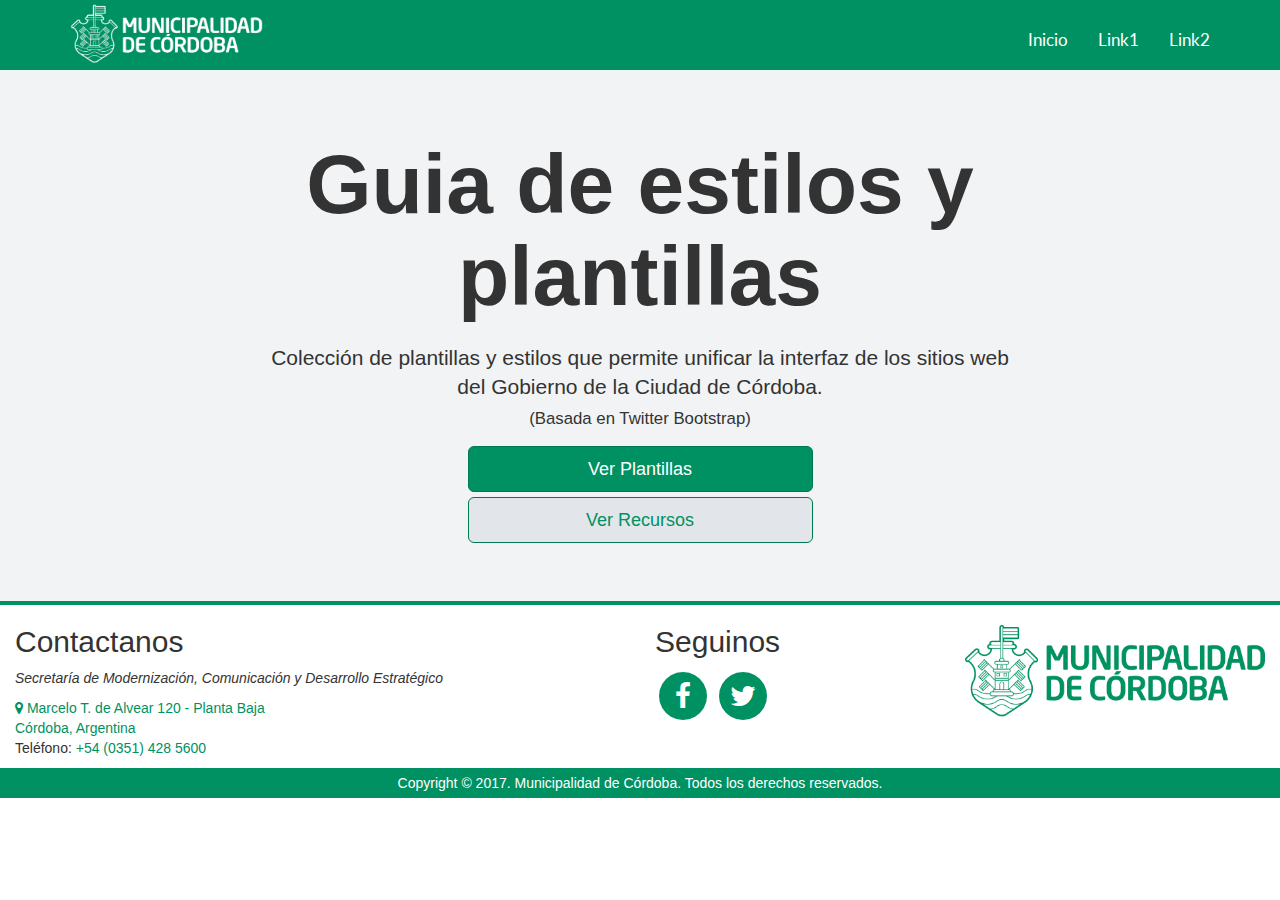
<file: index.html>
<!DOCTYPE html>
<html lang="en">
<head>
  <meta charset="utf-8">
  <meta http-equiv="X-UA-Compatible" content="IE=edge">
  <meta name="viewport" content="width=device-width, initial-scale=1">
  <!-- The above 3 meta tags *must* come first in the head; any other head content must come *after* these tags -->
  <title>Guía de Estilos y Web</title>

  <!-- Bootstrap -->
  <link href="assets/css/bootstrap.min.css" rel="stylesheet">
  <link href="assets/css/cbaBootstrap.css" rel="stylesheet">
  <link href="assets/css/font-awesome/css/font-awesome.css" rel="stylesheet">

  <!-- Google Fonts -->
  <link href='https://fonts.googleapis.com/css?family=Lato:700,400,400i,200' rel='stylesheet' type='text/css'>
  <link href='https://fonts.googleapis.com/css?family=Raleway:200,400,500,700' rel='stylesheet' type='text/css'>

  <!-- Custom CSS -->
  <!-- HTML5 shim and Respond.js for IE8 support of HTML5 elements and media queries -->
  <!-- WARNING: Respond.js doesn't work if you view the page via file:// -->
  <!--[if lt IE 9]>
  <script src="https://oss.maxcdn.com/html5shiv/3.7.3/html5shiv.min.js"></script>
  <script src="https://oss.maxcdn.com/respond/1.4.2/respond.min.js"></script>
  <![endif]-->
</head>
<body>
  <nav class="navbar navbar-muni navbar-fixed-top">
    <div class="container">
      <div class="navbar-header">
        <button type="button" class="navbar-toggle collapsed" data-toggle="collapse" data-target="#navbar" aria-expanded="false" aria-controls="navbar">
          <span class="sr-only">Abrir/Cerrar Menú</span>
          <span class="icon-bar"></span>
          <span class="icon-bar"></span>
          <span class="icon-bar"></span>
        </button>
        <a class="muni-logo-container navbar-brand" href="#"><img src="assets/images/muni-logo.png" class="img-responsive muni-logo"></a>
      </div>
      <div id="navbar" class="collapse navbar-collapse">
        <ul class="nav navbar-nav navbar-right">
          <li class="active"><a href="#">Inicio</a></li>
          <li><a href="#about">Link1</a></li>
          <li><a href="#contact">Link2</a></li>
        </ul>
      </div><!--/.nav-collapse -->
    </div>
  </nav>
  <div class="jumbotron jumbotron-main">
    <div class="container">
      <div class="row">
        <div class="col-md-8 col-md-offset-2">
          <h1>Guia de estilos y plantillas </h1>
          <p class="lead">Colección de plantillas y estilos que permite unificar la interfaz de los sitios web del Gobierno de la Ciudad de Córdoba. <br/><span class="comentario-lead">(Basada en Twitter Bootstrap)</span></p>
          <div class="col-md-6 col-md-offset-3">
            <a href="#" class="btn btn-muniCba btn-lg btn-block">Ver Plantillas</a>
            <a href="#" class="btn btn-muniCba inverso btn-lg btn-block">Ver Recursos</a>
          </div>
        </div>
      </div>
    </div>
  </div>


  <!-- FOOTER -->
  <footer class="footer-muniCba">
    <div class="container-fluid">
      <div class="row">
        <div class="col-md-6">
          <h2 class="section-title">Contactanos</h2>
          <div class="footer-menu footer-info">
            <p class="italica">
              Secretaría de Modernización, Comunicación y
              Desarrollo Estratégico
            </p>
            <a href="https://goo.gl/maps/oZyWf4jVECH2">
              <i class="fa fa-map-marker" aria-hidden="true"></i> Marcelo T. de Alvear 120 - Planta Baja<br/>Córdoba, Argentina
            </a>
            <p>Teléfono: <a href="tel:+543514285600" style="font-size:1em;">+54 (0351) 428 5600</a></p>
          </div>

        </div>
        <div class="col-md-3">
          <h2 class="section-title">Seguinos</h2>
          <a href="#" class="social-icon">
            <span class="fa-stack fa-2x">
              <i class="fa fa-circle fa-stack-2x"></i>
              <i class="fa fa-facebook fa-stack-1x fa-inverse" title="Facebook"></i>
            </span>
          </a>
          <a href="#" class="social-icon">
            <span class="fa-stack fa-2x">
              <i class="fa fa-circle fa-stack-2x"></i>
              <i class="fa fa-twitter fa-stack-1x fa-inverse" title="Twitter"></i>
            </span>
          </a>
        </div>
        <div class="col-md-3">
          <a class="footer-brand" href="index.html">
            <img src="assets/images/logo-muni-verde.png" class="logo" alt="Logo Municipalidad de Córdoba"/>
          </a>
        </div>

      </div>
    </div>
    <div class="container-fluid copyright">
      <div class="row">
        <div class="col-md-12">
          <p>
            Copyright &copy; 2017.
            Municipalidad de Córdoba.
            Todos los derechos reservados.
          </p>
        </div>
      </div>
    </div>
  </footer>

  <!-- jQuery (necessary for Bootstrap's JavaScript plugins) -->
  <script src="https://ajax.googleapis.com/ajax/libs/jquery/1.12.4/jquery.min.js"></script>
  <!-- Include all compiled plugins (below), or include individual files as needed -->
  <script src="assets/js/bootstrap.min.js"></script>
</body>
</html>
</file>
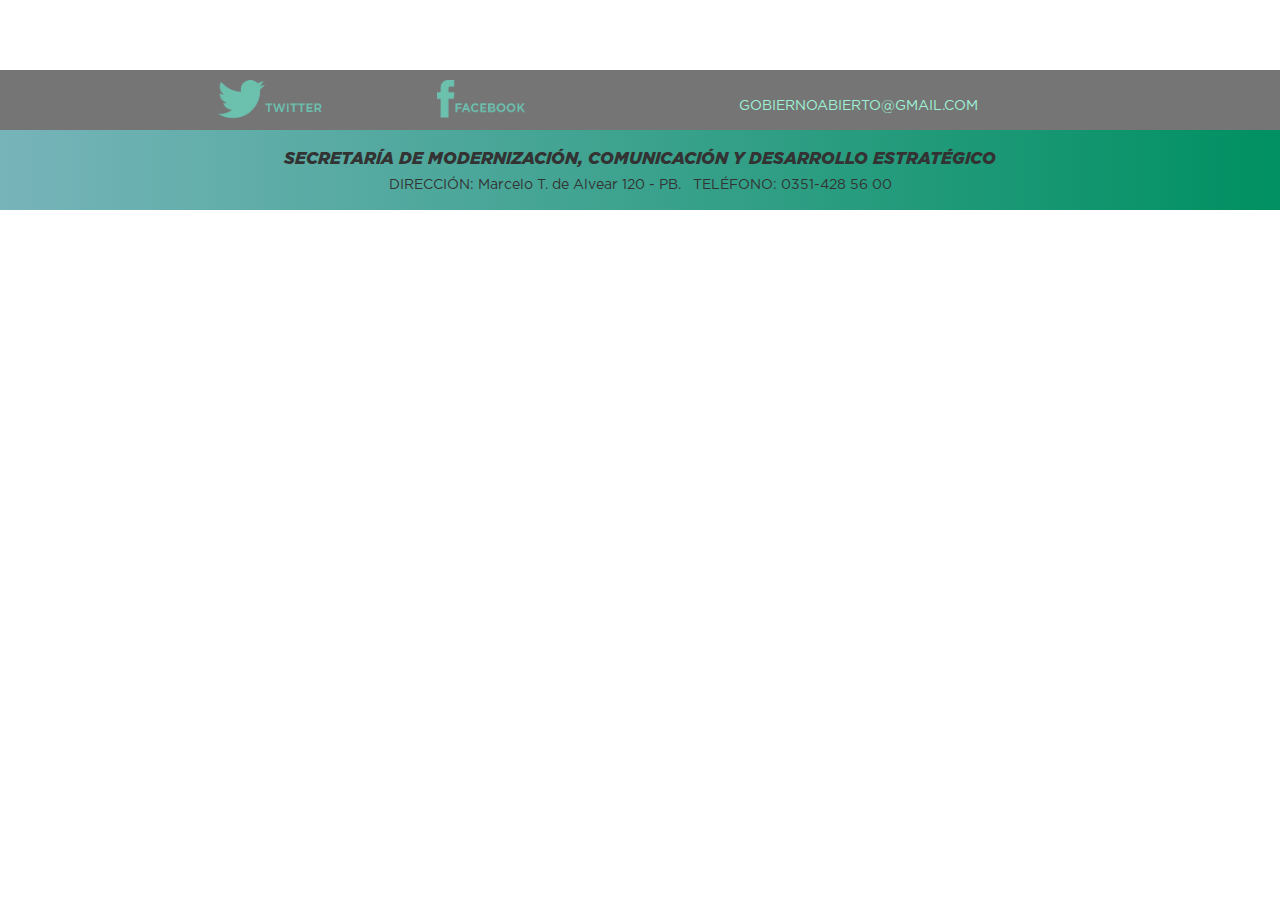
<file: footer.html>
<!DOCTYPE html>
<html lang="en">
  <head>
    <meta charset="utf-8">
    <meta http-equiv="X-UA-Compatible" content="IE=edge">
    <meta name="viewport" content="width=device-width, initial-scale=1">
    <!-- The above 3 meta tags *must* come first in the head; any other head content must come *after* these tags -->

    <!-- Bootstrap -->
    <link href="assets/css/bootstrap.min.css" rel="stylesheet">


	<!-- Google Fonts -->
	<link href='https://fonts.googleapis.com/css?family=Lato:700,400,400i,200' rel='stylesheet' type='text/css'>
	<link href='https://fonts.googleapis.com/css?family=Raleway:200,400,500,700' rel='stylesheet' type='text/css'>

	<!-- Custom CSS -->
	<link href="assets/css/junar.css" rel="stylesheet">
    <!-- HTML5 shim and Respond.js for IE8 support of HTML5 elements and media queries -->
    <!-- WARNING: Respond.js doesn't work if you view the page via file:// -->
    <!--[if lt IE 9]>
      <script src="https://oss.maxcdn.com/html5shiv/3.7.3/html5shiv.min.js"></script>
      <script src="https://oss.maxcdn.com/respond/1.4.2/respond.min.js"></script>
    <![endif]-->
  </head>
  <body>
  	<div class="footer">
	  	<div class="upper-footer">
		  	<div class="footer-bg">
		  	</div>
		  	<div class="footer-content">
			  	<div class="row">
				  	<div class="col-sm-2 col-sm-offset-2">
					  	<a href="https://twitter.com/municba" target="_parent"><img src="assets/images/twitter-icon.png" class="footer-content-imgs"/></a>
				  	</div>
				  	<div class="col-sm-2">
					  	<a href="https://web.facebook.com/MuniCba/?_rdr" target="_parent"><img src="assets/images/facebook-icon.png" class="footer-content-imgs"/></a>
				  	</div>
				  	<div class="col-sm-4">
					  	<div class="footer-text">
					  		<a class="footer-a" href="mailto:gobiernoabierto@gmail.com">gobiernoabierto@gmail.com</a>
					  	</div>
				  	</div>
			  	</div>
		  	</div>
	  	</div>
	  	<div class="sub-footer">
		  	<div class="row">
			  	<div class="col-sm-12">
				  	<h3 class="sub-footer-title">Secretaría de Modernización, Comunicación y Desarrollo Estratégico</h3>
				  	<h4 class="sub-footer-subtitle">DIRECCIÓN: Marcelo T. de Alvear 120 - PB. &nbsp; TELÉFONO: 0351-428 56 00</h4>
			  	</div>
		  	</div>
	  	</div>
  	</div>


    <!-- jQuery (necessary for Bootstrap's JavaScript plugins) -->
    <script src="https://ajax.googleapis.com/ajax/libs/jquery/1.12.4/jquery.min.js"></script>
    <!-- Include all compiled plugins (below), or include individual files as needed -->
    <script src="assets/js/bootstrap.min.js"></script>
    <script>
	    $( ".search-icon" ).on( "click", function() {
			$('.form-search').show();
			$(this).hide()
		});    
	</script>
  </body>
</html>
</file>
<file: assets/css/junar.css>
@font-face {
    font-family: Gotham-black-italic;
    src: url(../fonts/Gotham-BlackItalic.otf);
}
@font-face {
    font-family: Gotham-book;
    src: url(../fonts/Gotham-Book.otf);
}

body { 
	padding-top: 70px; 
}

.navbar-muni{
	background-color: #FFF;
	color: #000;
	min-width: 960px;
	height: 70px;
}

.navbar-muni .nav>li>a:focus, .navbar-muni .nav>li>a:hover{
	color: #000;
}
.navbar-muni .muni-logo-container{
	padding: 0;
	padding-left: 15px;
}
.navbar-muni .muni-logo-container .muni-logo{
	max-height: 65px;
	margin-top: 2.5px;
}

.navbar-muni .muni-logo-container .muni-logo-verde{
	max-height: 45px;
	margin-top: 20px;
}


.navbar-muni .navbar-toggle .icon-bar {
    background-color: #FFF;
}

.navbar-muni.navbar-fixed-bottom .navbar-collapse, .navbar-muni.navbar-fixed-top .navbar-collapse{
	margin-top: 15px;
/* 	border-bottom: 1px solid #00A665; */
}

.navbar-muni .navbar-collapse {
	background-color: #FFFFFF;
}
.navbar-muni.navbar-fixed-top .navbar-collapse .navbar-nav>li>a{

	color: #000;
	font-weight: 400;
	font-size: 1.2em;
	font-family: 'Lato', sans-serif;
}

.navbar-muni.navbar-fixed-top .navbar-collapse .navbar-nav>li>a:hover{
	
	color: #000;
}

.menu-logo{
	margin-bottom: 2%;
	margin-top: -2%;
}

.menu-logo-scrolled{
	margin-left: 15%;
	margin-top: -6%;
}
.menu-container-scrolled{
	margin-top: -5%;
}
.search-icon{
	margin-top: 0px;
}
.search-input{
	margin-top: 10px;
	width: 300px;
	border-radius: 5px;
	border: 1px solid #777;
}

.form-search{
	display: none;
}

.search-button{
	background-color: #009061;
	border-radius: 5px;
	border: 1px solid #009061;
	color: #FFF;
}

.upper-footer{
	height: 60px;
	width: 100%;
	min-width: 960px;
	position: relative;
}
.upper-footer .footer-bg{
	background-color: #191919;
	opacity: 0.6;
	height: 100%;
	width: 100%;
	position: absolute;

}
.upper-footer .footer-content{
	position: absolute;
	height: 100%;
	width: 100%;
}

.upper-footer .footer-content .footer-content-imgs{
	height: 50px;
	margin-top: 10px;
}

.sub-footer{
	height: 80px;
	width: 100%;
	min-width: 960px;
	background: rgba(119,180,186,1);
	background: -moz-linear-gradient(left, rgba(119,180,186,1) 0%, rgba(0,144,97,1) 100%);
	background: -webkit-gradient(left top, right top, color-stop(0%, rgba(119,180,186,1)), color-stop(100%, rgba(0,144,97,1)));
	background: -webkit-linear-gradient(left, rgba(119,180,186,1) 0%, rgba(0,144,97,1) 100%);
	background: -o-linear-gradient(left, rgba(119,180,186,1) 0%, rgba(0,144,97,1) 100%);
	background: -ms-linear-gradient(left, rgba(119,180,186,1) 0%, rgba(0,144,97,1) 100%);
	background: linear-gradient(to right, rgba(119,180,186,1) 0%, rgba(0,144,97,1) 100%);
	filter: progid:DXImageTransform.Microsoft.gradient( startColorstr='#77b4ba', endColorstr='#009061', GradientType=1 );
}

.upper-footer .footer-content .footer-text{
	color: #9ef2d4;
	margin-top: 25px;
	text-align: center;
}

.upper-footer .footer-content .footer-text .footer-a{
	color: #9ef2d4;
	font-size: 14px;
	text-align: center;
	font-family: "Gotham-book";
	text-transform: uppercase;
}

.upper-footer .footer-content .footer-text .footer-a:hover{
	color: #5be9b6;
	text-decoration: none;
}

.sub-footer-title{
	font-family: "Gotham-black-italic";
	font-size: 1.2em;
	text-align: center;
	text-transform: uppercase;
}

.sub-footer-subtitle{
	font-family: "Gotham-book";
	font-size: 1em;
	text-align: center;
}

/* Extra small devices (phones, less than 768px) */
/* No media query since this is the default in Bootstrap */
/* Small devices (tablets, 768px and up) */

@media(min-width:768px){
	.navbar-muni.navbar-fixed-top .navbar-collapse .navbar-nav>li>a{
		
	color: #000;
		padding-bottom: 5px;
	}
	
	.navbar-muni.navbar-fixed-top .navbar-collapse .navbar-nav>li>a:hover{
background-color: #FFFFFF;
	color: #000;
		border-bottom: 3px solid #00c075;
		
	}
	.navbar-muni .navbar-collapse {

		color: #000;
	}
}
/* Medium devices (desktops, 992px and up) */

@media(min-width:992px){
	
}

/* Large devices (large desktops, 1200px and up) */

@media(min-width:1200px){
	
}
</file>
<file: assets/css/cbaBootstrap.css>
/*		Generales		*/
body {
	padding-top: 70px;
}

a{
	color: #009162;
}

a:hover{
	color: #007750;
}

.italica{
	font-style: italic;
}

/*   1. Navbar    */
.navbar-muni{
	background-color: #009162;
	height: 70px;
}

.navbar-muni .nav>li>a:focus, .navbar-muni .nav>li>a:hover{
	background-color: #009162;
}
.navbar-muni .muni-logo-container{
	padding: 0;
	padding-left: 15px;
}
.navbar-muni .muni-logo-container .muni-logo{
	max-height: 65px;
	margin-top: 2.5px;
}

.navbar-muni .navbar-toggle .icon-bar {
    background-color: #FFF;
}

.navbar-muni.navbar-fixed-bottom .navbar-collapse, .navbar-muni.navbar-fixed-top .navbar-collapse{
	margin-top: 15px;
	border-bottom: 1px solid #009162;
}

.navbar-muni .navbar-collapse {
	background-color: #FFFFFF;
}
.navbar-muni.navbar-fixed-top .navbar-collapse .navbar-nav>li>a{
	background-color: #FFFFFF;
	color: #000;
	font-weight: 400;
	font-size: 1.2em;
	font-family: 'Lato', sans-serif;
}

.navbar-muni.navbar-fixed-top .navbar-collapse .navbar-nav>li>a:hover{
	background-color: #009162;
	color: #FFFFFF;
}

/*	1.1 Logo	*/
.menu-logo{
	margin-bottom: 2%;
	margin-top: -2%;
}

.menu-logo-scrolled{
	margin-left: 15%;
	margin-top: -6%;
}
.menu-container-scrolled{
	margin-top: -5%;
}

/*		2. Footer		*/
.footer-muniCba{
	border-top: 4px solid #009162;
}
.copyright{
	background-color: #009162;
	color: #FFFFFF;
	text-align: center;
	padding-top: 5px;
	padding-bottom: 5px;
}
.copyright p{
	margin: 0;
}

.footer-muniCba .logo{
	max-width: 300px;
	margin-bottom: 10px;
	margin-top: 20px;
	margin-left: -10px;
}


/*		3. Jumbotron		*/
.jumbotron.jumbotron-main{
	background-color: #F1F3F5;
	margin-bottom: 0px;
	padding-bottom: 58px;
}

.jumbotron.jumbotron-main h1{
	text-align: center;
	font-weight: 900;
	font-size: 6em;
	margin: 20px auto;
}

.jumbotron.jumbotron-main p.lead{
	text-align: center;
	font-weight: 500;
}
.jumbotron.jumbotron-main .lead .comentario-lead{
	text-align: center;
	font-weight: 400;
	font-size: 0.8em;
}


/*		4. Botones		*/
.btn.btn-muniCba {
    color: #fff;
    background-color: #009162;
    border-color: #007851;
}

.btn.btn-muniCba:hover{
	background-color: #007851;
}
.btn-muniCba.active,
.btn-muniCba:active,
.open>.dropdown-toggle.btn-muniCba {
    color: #fff;
    background-color: #007851;
    border-color: #007851;
}

.btn.btn-muniCba.inverso {
    color: #009162;
    background-color: #E2E6EA;
    border-color: #007851;
}

.btn.btn-muniCba.inverso:hover{
	background-color: #d3d9df;
}
.btn-muniCba.inverso.active,
.btn-muniCba.inverso:active,
.open>.dropdown-toggle.btn-muniCba.inverso {
    color: #009162;
    background-color: #d3d9df;
    border-color: #007851;
}



/* Extra small devices (phones, less than 768px) */
/* No media query since this is the default in Bootstrap */
/* Small devices (tablets, 768px and up) */
@media(min-width:768px){
	.navbar-muni.navbar-fixed-top .navbar-collapse .navbar-nav>li>a{
		background-color: #009162;
		color: #FFFFFF;
		padding-bottom: 5px;
	}

	.navbar-muni.navbar-fixed-top .navbar-collapse .navbar-nav>li>a:hover{
		background-color: #009162;
		color: #FFFFFF;
		border-bottom: 3px solid #00c075;

	}
	.navbar-muni .navbar-collapse {
		background-color: #009162;
	}
}

/* Medium devices (desktops, 992px and up) */
@media(min-width:992px){

}

/* Large devices (large desktops, 1200px and up) */
@media(min-width:1200px){

}
</file>
